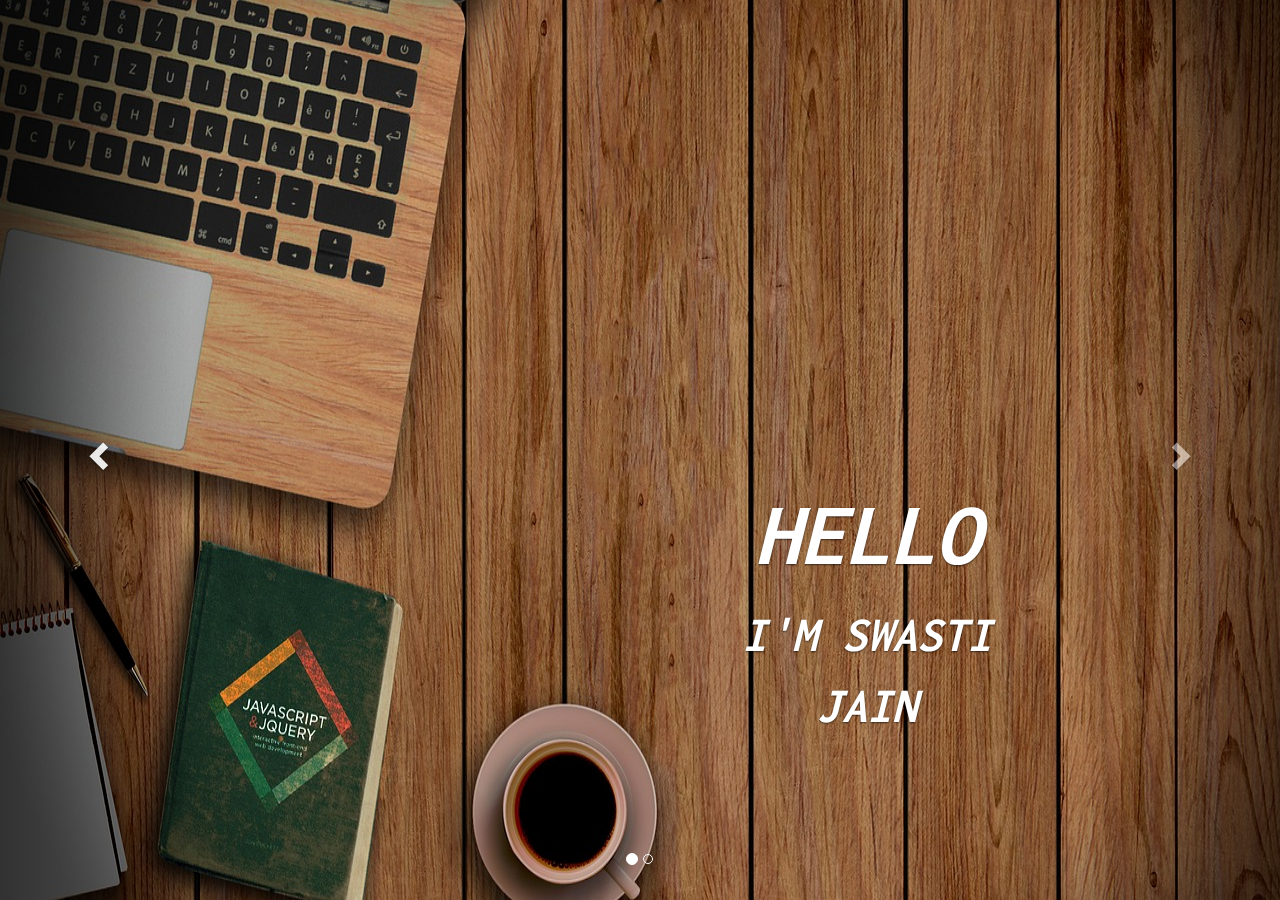
<file: index.html>
<!DOCTYPE.html>
<html>
    <head>
        <title>Swasti Jain</title>

        <!--Bootstrap links for class carousel-->
        <link rel="stylesheet" href="https://stackpath.bootstrapcdn.com/bootstrap/3.4.1/css/bootstrap.min.css" integrity="sha384-HSMxcRTRxnN+Bdg0JdbxYKrThecOKuH5zCYotlSAcp1+c8xmyTe9GYg1l9a69psu" crossorigin="anonymous">
	      <link rel="stylesheet" href="https://stackpath.bootstrapcdn.com/bootstrap/3.4.1/css/bootstrap-theme.min.css" integrity="sha384-6pzBo3FDv/PJ8r2KRkGHifhEocL+1X2rVCTTkUfGk7/0pbek5mMa1upzvWbrUbOZ" crossorigin="anonymous">
        
        <!--External styling sheet-->
        <link rel="stylesheet" href="portfolio.css">

        <!--link to add font style-->
        <link rel="preconnect" href="https://fonts.gstatic.com">
        <link href="https://fonts.googleapis.com/css2?family=Inconsolata:wght@300&display=swap" rel="stylesheet">
    </head>

    <body>
        <div class="slides">
            <div id="carousel-example-generic" class="carousel slide" data-ride="carousel">
                <!-- Indicators -->
                <ol class="carousel-indicators">
                  <li data-target="#carousel-example-generic" data-slide-to="0" class="active"></li>
                  <li data-target="#carousel-example-generic" data-slide-to="1"></li>
                </ol>
              
                <!-- Wrapper for slides -->
                <div class="carousel-inner" role="listbox">

                    <!--Slide 1(main)-->
                  <div class="item active" id="item1">
                    <div class="carousel-image">
                        <img src="main.jpg" alt="">
                    </div>
                    <div class="carousel-caption">
                        <span>HELLO</span><br>
                        <p class="name">I'M SWASTI JAIN</p>
                    </div>
                  </div>
                  
                  <!--Slide 2-->
                  <div class="item" id="item2">
                   <div class="carousel-image">
                    <img src="12.jpeg" alt="12.jpeg">
                   </div>
                    <div class="carousel-caption hero">
                          <a href="#">Home</a>
                          <a href="about.html" target="blank">About</a>
                          <a href="Swasti-Resume.docx" target="self">Resume</a>
                          <a href="contact.html" target="blank">Contact</a>
                    </div>
                  </div>
                </div>
              
                <!-- left and right Controls -->
                <a class="left carousel-control" href="#carousel-example-generic" role="button" data-slide="prev">
                  <span class="glyphicon glyphicon-chevron-left" aria-hidden="true"></span>
                  <span class="sr-only">Previous</span>
                </a>
                <a class="right carousel-control" href="#carousel-example-generic" role="button" data-slide="next">
                  <span class="glyphicon glyphicon-chevron-right" aria-hidden="true"></span>
                  <span class="sr-only">Next</span>
                </a>
              </div>
        </div>
    </body>

    <!-- jQuery (necessary for Bootstrap's JavaScript plugins for carousel) -->
    <script src="https://code.jquery.com/jquery-1.12.4.min.js" integrity="sha384-nvAa0+6Qg9clwYCGGPpDQLVpLNn0fRaROjHqs13t4Ggj3Ez50XnGQqc/r8MhnRDZ" crossorigin="anonymous"></script>
    <script src="https://stackpath.bootstrapcdn.com/bootstrap/3.4.1/js/bootstrap.min.js" integrity="sha384-aJ21OjlMXNL5UyIl/XNwTMqvzeRMZH2w8c5cRVpzpU8Y5bApTppSuUkhZXN0VxHd" crossorigin="anonymous"></script>

</html>
</file>
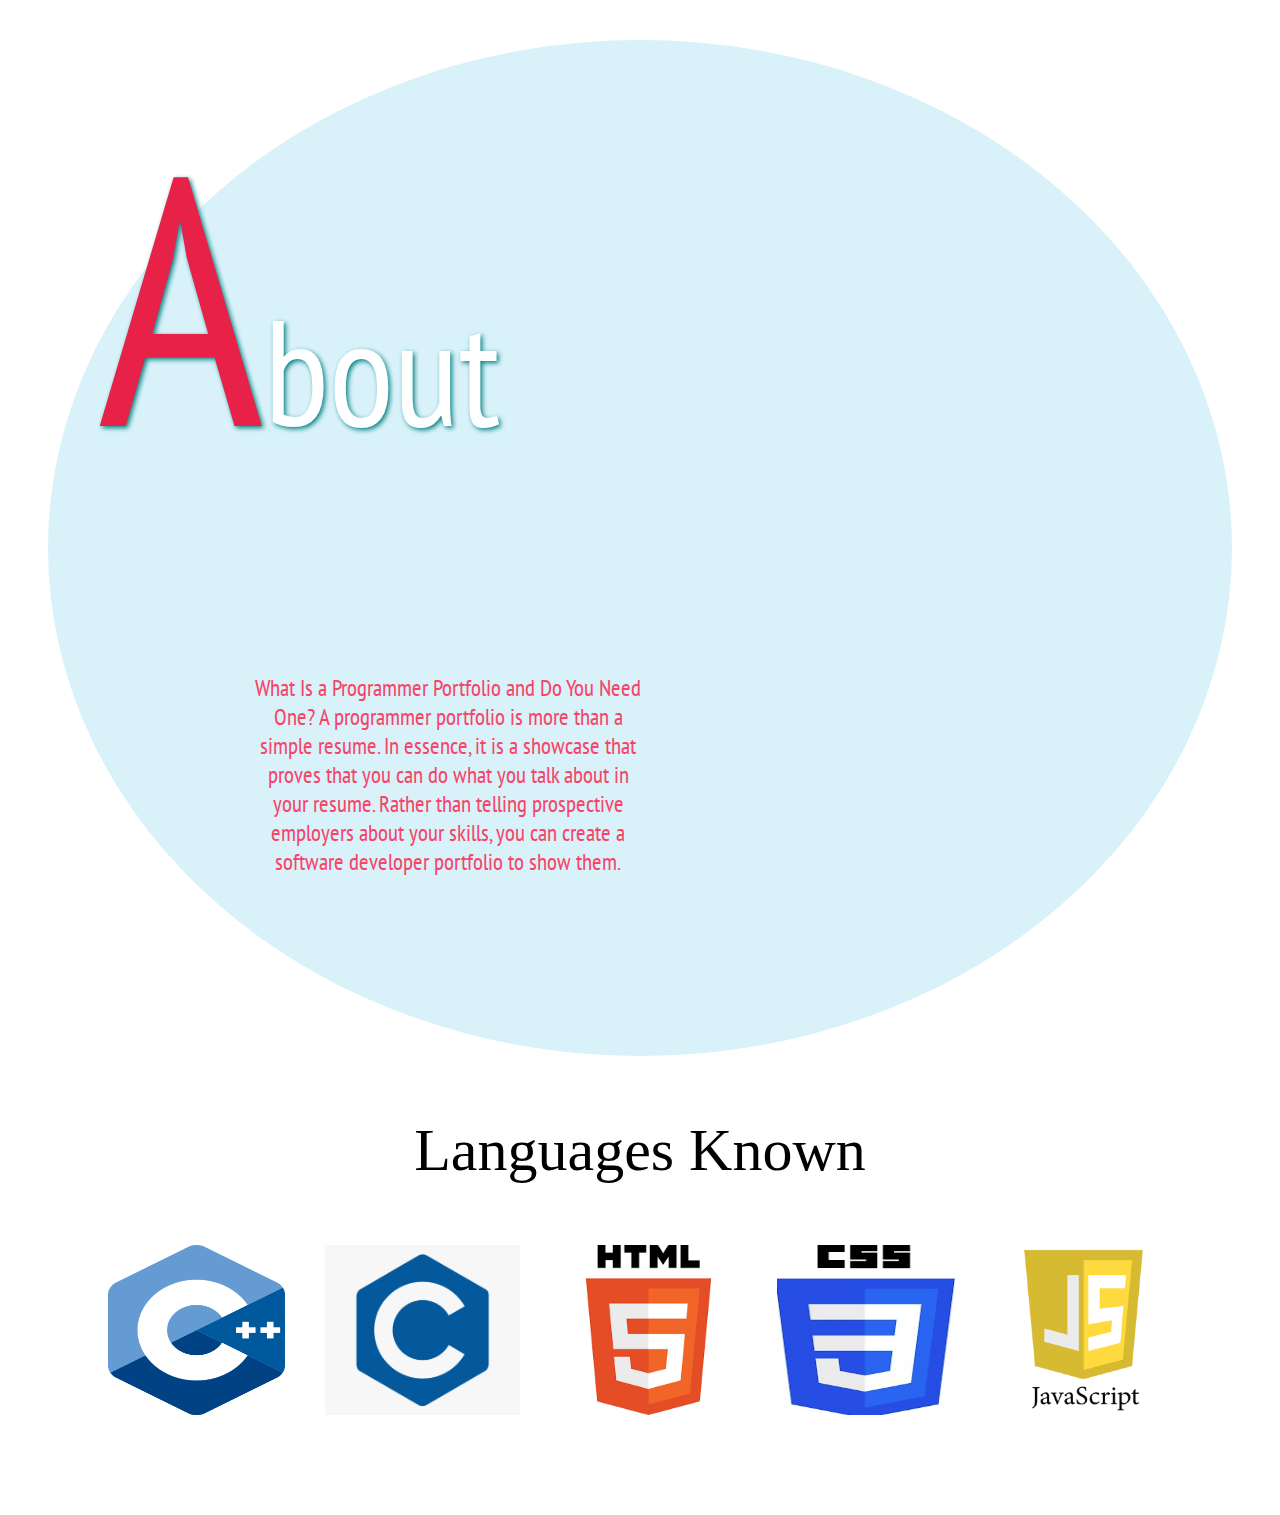
<file: about.html>
<!DOCTYPE>
<html>

<head>
    <title>About</title>
    <!--Linking style sheets-->
    <link rel="stylesheet" href="portfolio.css">

    <!--Linking font family-->
    <link rel="preconnect" href="https://fonts.gstatic.com">
    <link href="https://fonts.googleapis.com/css2?family=PT+Sans+Narrow&display=swap" rel="stylesheet">

</head>

<body>
    <div class="container" style="background-color: rgb(217, 242, 250);">
        <div class="head">
            <span>A</span>bout
        </div>
        <p>What Is a Programmer Portfolio and Do You Need One? A programmer portfolio is more than a simple resume. In
            essence, it is a showcase that proves that you can do what you talk about in your resume. Rather than
            telling prospective employers about your skills, you can create a software developer portfolio to show them.
        </p>
    </div>
    <div class="skills">
        <div class="head">
            Languages Known
        </div>
        <div class="logo">
            <img src="c++.png" alt="">
            <img src="c.png" alt="">
            <img src="html.png" alt="">
            <img src="css.jpg" alt="">
            <img src="js.png" alt="">
        </div>
    </div>
</body>

</html>
</file>
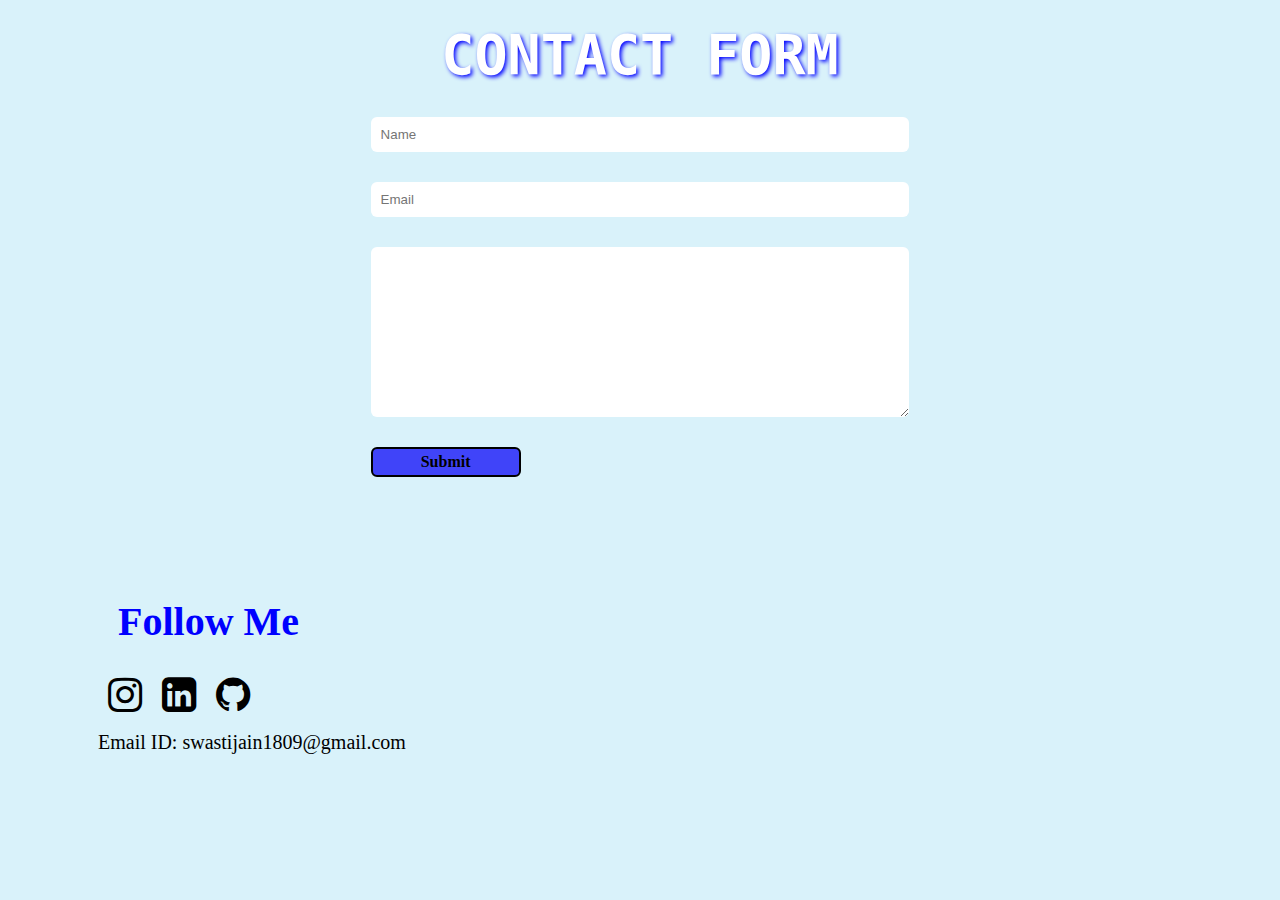
<file: contact.html>
<!DOCTYPE>
<html>
    <head>
        <title>Contact</title>
        <!--Linking style sheets-->
        <link rel="stylesheet" href="portfolio.css">

        <!--Linking font icon sheets-->
        <link rel="stylesheet" href="https://cdnjs.cloudflare.com/ajax/libs/font-awesome/4.7.0/css/font-awesome.min.css" integrity="sha512-SfTiTlX6kk+qitfevl/7LibUOeJWlt9rbyDn92a1DqWOw9vWG2MFoays0sgObmWazO5BQPiFucnnEAjpAB+/Sw==" crossorigin="anonymous" />
    </head>
    <body style="background-color: rgb(217, 242, 250); ">

        <!--contact form and background-->

        <div id="item4">
            <div class="head">CONTACT FORM</div>
            <form class="form" name="contact" method="POST">
                <input type="text" name="Name" placeholder="Name" required>
                <input type="email" name="Email" placeholder="Email" required>
                <textarea id="content" name="content" cols="30" rows="10"></textarea>
                <button type="submit">Submit</button>
            </form>
        </div>

        <footer>
            <div class="connect">
                Follow Me
            </div>
            <a href="https://instagram.com/swastijain18?utm_medium=copy_link" target="blank"><i class="fa fa-instagram" aria-hidden="true"></i></a>
            <a href="https://www.linkedin.com/in/swasti-jain-0846881a9" target="blank"><i class="fa fa-linkedin-square" aria-hidden="true"></i></a>
            <a href="https://github.com/swastijain18" target="blank"><i class="fa fa-github" aria-hidden="true"></i></a>
            <br><br>
            <div class="mail">Email ID: swastijain1809@gmail.com</div>
        </footer>
        <!--Adding image to the footer-->
        <!-- <div class="photo">
            <img src="8..jpg">
        </div> -->

        <script>
            const scriptURL = 'https://script.google.com/macros/s/AKfycbzu0pWexrHVNmycq6ArNkc_aA-H5_4xIHjKI2y5OFVf2iqV56ncnvcsXGfL7_JlzRNvtA/exec'
            const form = document.forms['contact']
          
            form.addEventListener('submit', e => {
              e.preventDefault()
              fetch(scriptURL, { method: 'POST', body: new FormData(form)})
                .then(response => alert("Thanks for Contacting us..! We Will Contact You Soon..."))
                .catch(error => console.error('Error!', error.message))
            })
          </script>

        <script src="https://maxcdn.bootstrapcdn.com/bootstrap/4.1.1/js/bootstrap.min.js"></script>
        <script src="https://cdnjs.cloudflare.com/ajax/libs/jquery/3.2.1/jquery.min.js"></script>
        
    </body>
</html>
</file>
<file: portfolio.css>
.slides{
    position: relative;
    width: 100%;
    height: 100%;
}
.slides .carousel-inner img{
    width: 100%;
    height: 100%;   
}
/*styling of slide 1*/
.slides #item1 .carousel-caption{
    color: white;
    font-weight: bolder;
    font-family:'Inconsolata', monospace;
    font-style: italic;
    font-size: 90px; 
    top: 50%;
    left: 710px;
}
.slides #item1 .carousel-caption p{
    font-size: 50px;
}
/*styling of slide 2*/
#item2 .carousel-caption a{
    color: white;
    margin: 10px;
    font-weight: bolder;
    font-family:'Inconsolata', monospace;
    font-size: 50px; 
    text-decoration: none;
    width: 200px;
}
.hero{
    top:20%;
    display: flex;
    justify-content: right;
    flex-direction: column;
    position: absolute;
    left: 850px;
}
#item2 .carousel-caption a:hover{
    font-size: 53px;
}

/*styling of contact page(new file)*/
.backg{
    width: 100%;
    height: 100%;
    margin: 0px 0px;
}
#item4{
    display: flex;
    flex-direction:column;
    align-items: center;
}
#item4 .head{    
    float: left;
    margin:15px;
    font-size: 55px;
    text-align: center;
    color: white;
    font-weight: bolder;
    font-family:'Inconsolata', monospace;
    text-shadow: 2px 2px 4px blue; 
}

/*styling of contact form items*/
#item4 .form{
    display: flex;
    flex-direction: column;
    width: 45%;   
}
#item4 input, textarea{
    padding: 10px;
    margin:15px;
    border: none;
    border-radius: 6px
}
#item4 button{
    padding: 4px;
    margin: 15px;
    width: 150px;
    color: black;
    font-family: cursive;
    font-size:medium;
    font-weight: bolder;
    background-color: rgba(35, 35, 248, 0.842);
    border-radius: 6px;
    border: 2px solid black;
}
/*Styling the footer*/
footer{
    margin: 50px;
    margin-left: 70px;
    padding: 20px;
}
footer .connect{
    font-size: 40px;
    font-family: cursive;
    color: blue;
    font-weight: bold;
    margin: 20px
}
footer a{
    float: left;
    margin: 10px;
    text-decoration: none;
    color: black;
    font-size: 40px;
}
footer a:hover{
    color: blue;
}
.mail{
    margin-top: 30px;
    color: black;
    font-size: 20px;
    font-family: cursive;
}
/* 
.photo {
    float: right;
    width: 280px;
    height: 150px;
}
.photo img{
    width: 280px;
    height: 150px;
    margin: 100px 100px;
} */


/*Styling of About page*/

.container{
    margin: 40px;
    padding: 30px 50px; 
    border-radius: 50%;
    display: flex;
    flex-wrap: wrap;
}
.container .head{
    font-size: 150px;
    font-family: 'PT Sans Narrow', sans-serif;
    color: white;
    text-shadow: 2px 2px 5px teal;
}
.container span{
    font-size: 350px;
    color:rgb(231, 33, 72);
}
.container p{
    color: rgb(247, 68, 104);
    margin: 150px;
    font-size: 23px;
    width: 400px;
    height: auto;
    font-family: 'PT Sans Narrow', sans-serif;
    text-align: center;
}
.skills{
    margin: 20px;
    padding: 20px;
}
.skills .head{
    font-size: 60px;
    color: black;
    text-align: center;
    font-family:serif;
}
.skills .logo{
    display: flex;
    flex-direction: row;
    margin: 40px;
}
.logo img{
    width: 200px;
    height: 170px;
    margin: 20px;

}
</file>
